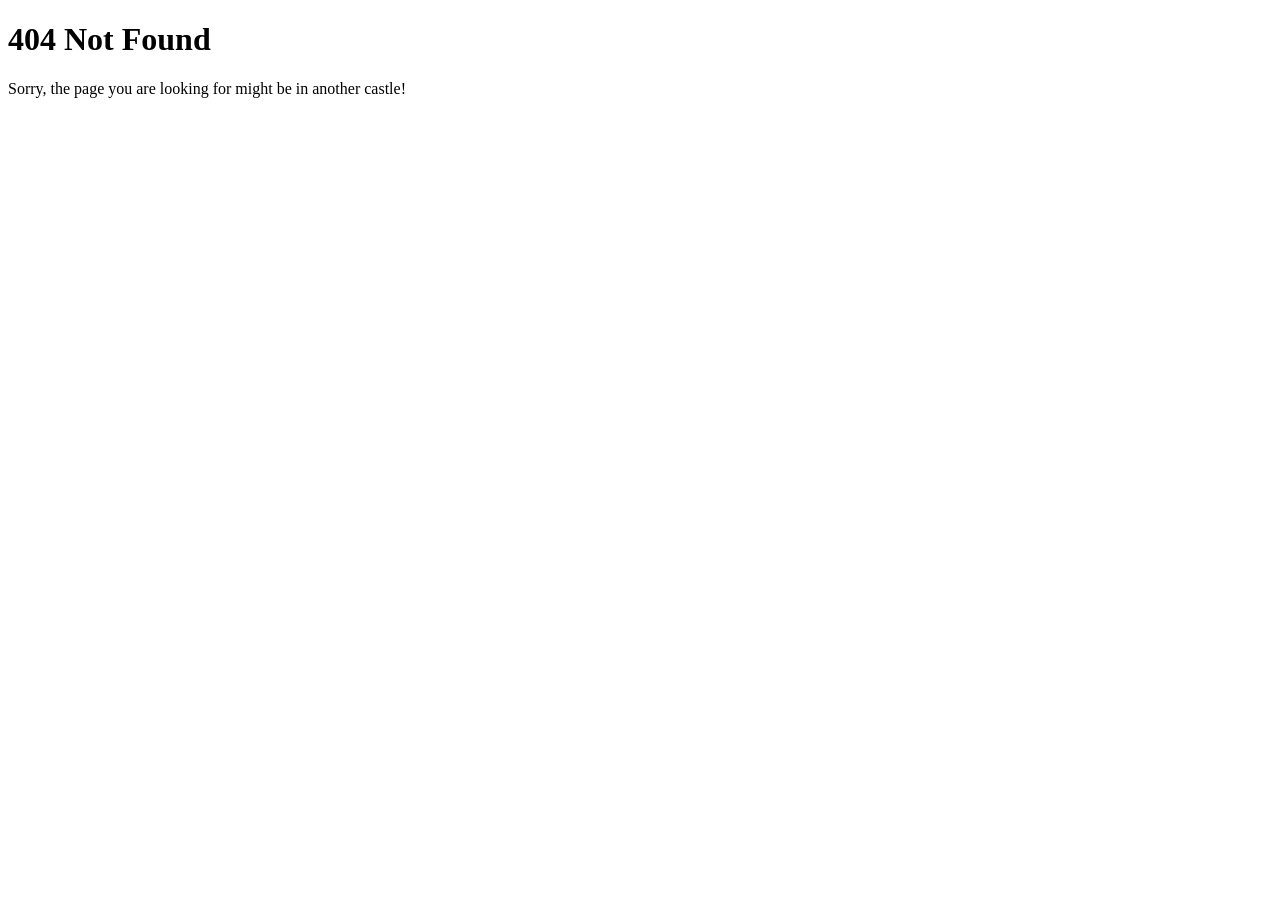
<file: src/main/resources/templates/404_page.html>
<!DOCTYPE html>
<html xmlns:th="http://www.thymeleaf.org">
<head>
    <meta charset="UTF-8">
    <meta name="viewport" content="width=device-width, initial-scale=1.0">
    <title>404 Not Found</title>
</head>
<body>
    <h1>404 Not Found</h1>
    <p>Sorry, the page you are looking for might be in another castle!</p>


</body>
</html>
</file>
